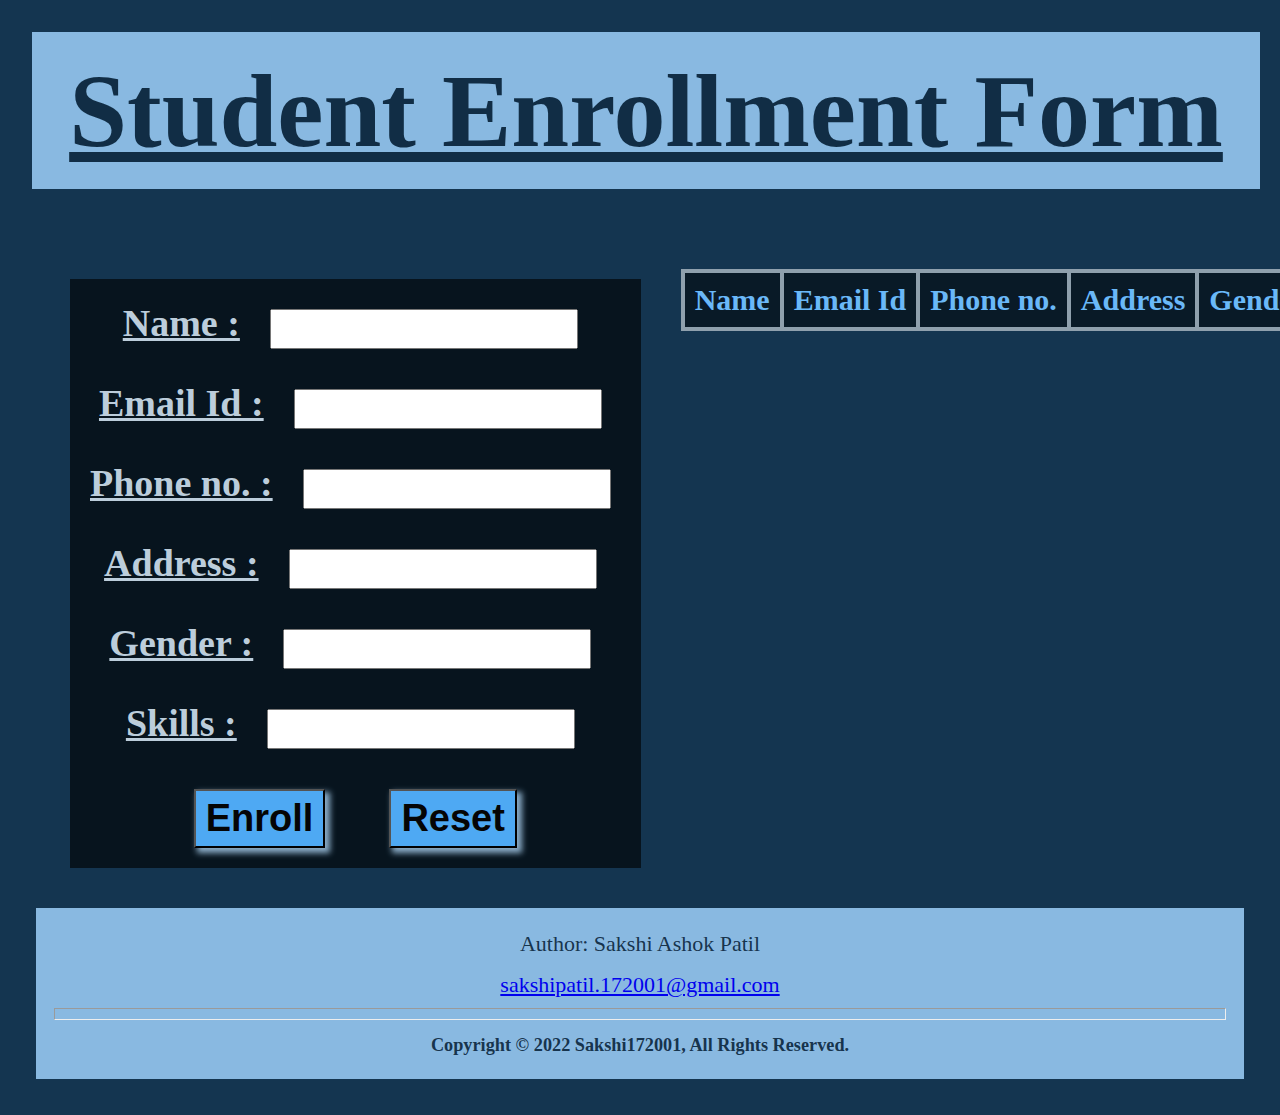
<file: Intermediate Level_03(Registration Form)/index.html>
<!DOCTYPE html>
<html lang="en">
    <head>
        <meta charset="UTF-8">
        <meta name="viewport" content="width=device-width, initial-scale=1.0">
        <meta http-equiv="X-UA-Compatible" content="IE=edge">
        <title>Registration Form</title>
        <link rel="stylesheet" type="text/css" href="style.css" >
    </head>

    <body>
        <header>
            <h1>Student Enrollment Form</h1>
        </header>
        <div class="row">
            <div class="column">
                <div id="container">
                    <div class="input">Name :<input id="name" type="text" /></div>
                    <div class="input">Email Id :<input id="email" type="email" /></div>
                    <div class="input">Phone no. :<input id="phn" type="text" /></div>
                    <div class="input">Address :<input id="address" type="text" /></div>
                    <div class="input">Gender :<input id="gender" type="text" /></div>
                    <div class="input">Skills :<input id="skills" type="text" /></div>
                    <button id="enroll">Enroll</button>
                    <button id="reset">Reset</button>
                </div>
            </div>
            <div class="column">
                <table id="display">
                    <tr>
                        <th> Name </th>
                        <th> Email Id </th>
                        <th> Phone no. </th>
                        <th> Address </th>
                        <th> Gender </th>
                        <th> Skills </th>
                    </tr>
                </table>
            </div>
        </div>
        <footer>
            <p>Author: Sakshi Ashok Patil</p>
            <a href="mailto: sakshipatil.172001@gmail.com" color="red">sakshipatil.172001@gmail.com</a>
            <hr>
            <h5>Copyright &copy; 2022 Sakshi172001, All Rights Reserved.</h5>
        </footer>
        <script src="script.js"></script>
    </body>
</html>
</file>
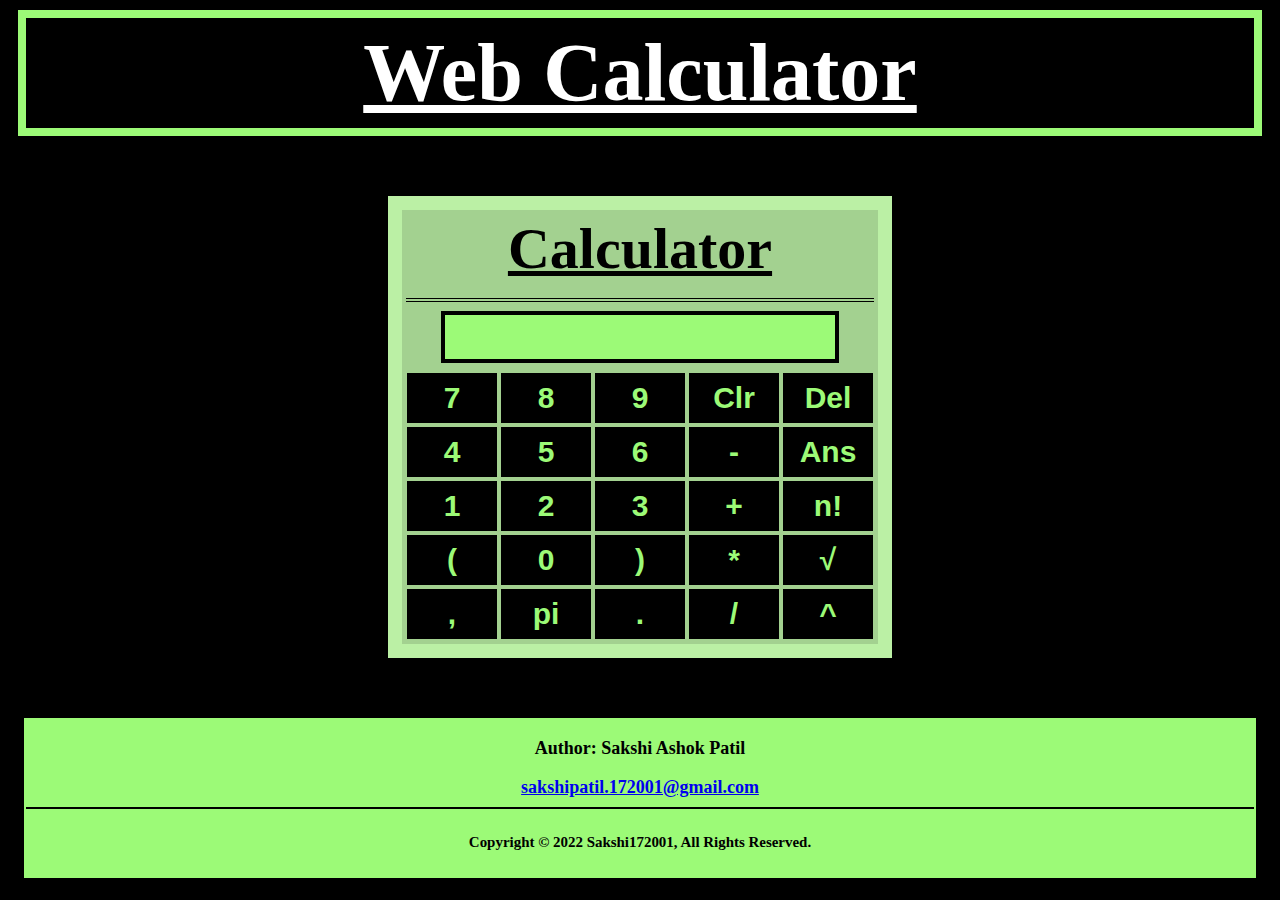
<file: Intermediate Level_04(Calculator)/index.html>
<!DOCTYPE html>
<html lang="en">	
	<head>
		<meta charset="UTF-8">
        	<meta name="viewport" content="width=device-width, initial-scale=1.0">
        	<title>Calculator</title>
        	<link rel="stylesheet" href="style.css" />
		<script>
			function del(calc) 
			{											
				size = calc.display.value.length;
				calc.display.value = calc.display.value.substring(0, size-1);
			}
			function calculate(calc) 
			{			
				if(calc.display.value.includes("!")) 
				{
					size = calc.display.value.length;
					n = Number(calc.display.value.substring(0, size-1));
					f = 1;
					for(i = 2; i <= n; i++)
						f = f*i;
					calc.display.value = f;
				}
				else
				{
					calc.display.value = eval(calc.display.value);
				}
			}
		</script>
	</head>
	<body>
		<div class = title >Web Calculator</div>
		<form name = "calc" class="Calculator">	
			<table id = "calc">
				<th colspan="6">Calculator</th>	
				<tr>
					<td colspan="6">
						<input id="input" name="display" onkeypress="return event.charCode >= 48 && event.charCode <= 57" type="text">
					</td>
				</tr>
				<tr>
					<td>
						<input id="btn_num" type="button" value="7" OnClick="calc.display.value+='7'">
					</td>
					<td>
						<input id="btn_num" type="button" value="8" OnClick="calc.display.value+='8'">
					</td>
					<td>
						<input id="btn_num" type="button" value="9" OnClick="calc.display.value+='9'">
					</td>
					<td>
						<input id="btn" type="button" value="Clr" OnClick="calc.display.value=''">
					</td>
					<td>
						<input id="btn" type="button" value="Del" OnClick="del(this.form)">
					</td>
				</tr>
				<tr>
					<td>
						<input id="btn_num" type="button" value="4" OnClick="calc.display.value+='4'">
					</td>
					<td>
						<input id="btn_num" type="button" value="5" OnClick="calc.display.value+='5'">
					</td>
					<td>
						<input id="btn_num" type="button" value="6" OnClick="calc.display.value+='6'">
					</td>
					<td>
						<input id="btn" type="button" value="-" OnClick="calc.display.value+='-'">
					</td>
					<td>
						<input id="btn" type="button" value="Ans" OnClick="calculate(this.form)">
					</td>
				</tr>
				<tr>
					<td>
						<input id="btn_num" type="button" value="1" OnClick="calc.display.value+='1'">
					</td>
					<td>
						<input id="btn_num" type="button" value="2" OnClick="calc.display.value+='2'">
					</td>
					<td>
						<input id="btn_num" type="button" value="3" OnClick="calc.display.value+='3'">
					</td>
                    			<td>
						<input id="btn" type="button" value="+" OnClick="calc.display.value+='+'">
					</td>
					<td>
						<input id="btn" type="button" value="n!" OnClick="calc.display.value+='!'">
					</td>
				</tr>
				<tr>
					<td>
						<input id="btn" type="button" value="(" OnClick="calc.display.value+='('">
					</td>
					<td>
						<input id="btn_num" type="button" value="0" OnClick="calc.display.value+='0'">
					</td>
					<td>
						<input id="btn" type="button" value=")" OnClick="calc.display.value+=')'">
					</td>
                    			<td>
						<input id="btn" type="button" value="*" OnClick="calc.display.value+='*'">
					</td>
					<td>
						<input id="btn" type="button" value="&#8730;" OnClick="calc.display.value+='Math.sqrt('">
					</td>
				</tr>
				<tr>
					<td>
						<input id="btn" type="button" value="," OnClick="calc.display.value+=','">
					</td>
					<td>
						<input id="btn" type="button" value="pi" OnClick="calc.display.value+='Math.PI'">
					</td>
					<td>
						<input id="btn" type="button" value="." OnClick="calc.display.value+='.'">
					</td>
                    			<td>
						<input id="btn" type="button" value="/" OnClick="calc.display.value+='/'">
					</td>
					<td>
						<input id="btn" type="button" value="^" OnClick="calc.display.value+='Math.pow('">
					</td>
				</tr>
			</table>
		</form>
		<footer>
            		<p>Author: Sakshi Ashok Patil</p>
            		<a href="mailto: sakshipatil.172001@gmail.com" color="red">sakshipatil.172001@gmail.com</a>
            		<hr color="black">
            		<h5>Copyright &copy; 2022 Sakshi172001, All Rights Reserved.</h5>
        	</footer>
	</body>
</html>
</file>
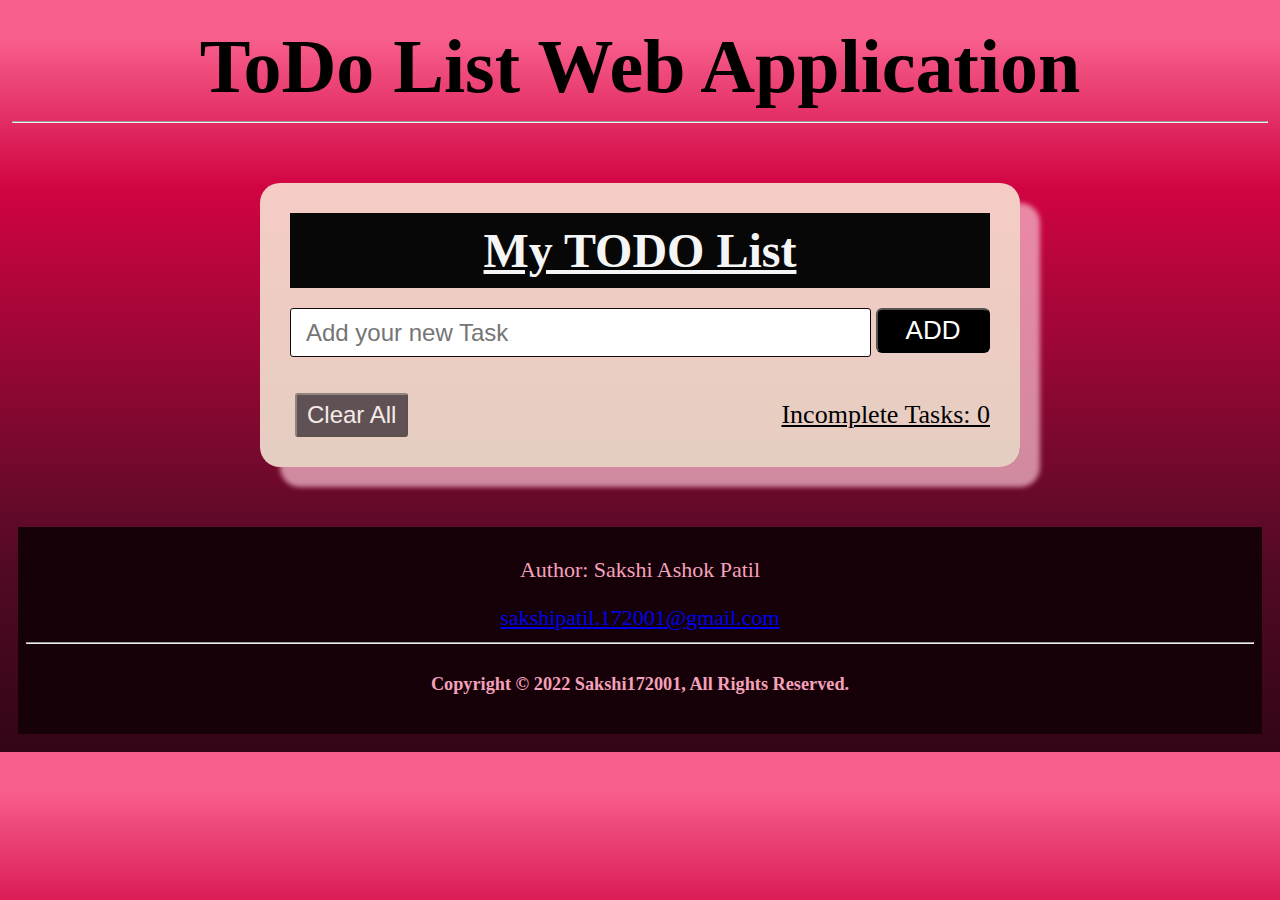
<file: Beginner Level_01(TODO List Web App)/ToDo.html>
<!DOCTYPE html>
<html lang="en">
<head>
    <meta charset="UTF-8">
    <meta name="viewport" content="width=device-width, initial-scale=1.0">
    <title>Todo Web App</title>
    <link rel="stylesheet" href="ToDo.css">
</head>
<body>
    <h1>ToDo List Web Application</h1>
    <hr>
    <div class="list">
        <header>My TODO List</header>
        <div class="inputTask">
            <input type="text" placeholder="Add your new Task">
            <button>ADD</button>
        </div>
        <ul class="todoList">
        </ul>
        <div class="totalTask">
            <button>Clear All</button>
            <span>Incomplete Tasks: <span class="incomplete"></span></span>
        </div>
    </div>
    <footer>
        <p>Author: Sakshi Ashok Patil</p>
        <a href="mailto: sakshipatil.172001@gmail.com" color="red">sakshipatil.172001@gmail.com</a>
        <hr>
        <h5>Copyright &copy; 2022 Sakshi172001, All Rights Reserved.</h5>
    </footer>
    <script src="ToDo.js"></script>
</body>
</html>
</file>
<file: Intermediate Level_03(Registration Form)/style.css>
* {
    margin: 10px;
    padding: 5px;
}

.row {
  display: flex;
}

.column {
  flex: 50%;
}

body {
    background-color: rgba(4, 39, 68, 0.938);
    text-align: justify;
}

header{
    text-align: center;
    color: rgba(2, 28, 49, 0.89);
    font-size: 52px;
    background-color: rgba(156, 206, 248, 0.863);
    padding: 4px;
    margin: 2px;
    height: max-content;
    text-decoration: underline;
    width: 100%;
}

#container{
    background-color: rgba(0, 0, 0, 0.616);
    height: max-content;
    width: max-content;
    text-align: center;
    margin-top: 60px;
}

.input {
    font-size: 38px;
    color: rgb(188, 205, 219);
    text-decoration: underline;
    font-weight: bolder;
}

input{
    font-size: 22px;
    color: black;
    font-weight: bold;
    margin-left: 30px;
}

#enroll {
    width: max-content;
    height: max-content;
    font-size: 38px;
    background-color: rgb(78, 169, 243);
    color: rgb(5, 5, 5);
    box-shadow: 4px 4px 6px 1px rgb(140, 174, 201);
    margin-top: 15px;
    margin-bottom: 15px;
    margin-right: 30px;
    padding: 6px;
    padding-left: 10px;
    padding-right: 10px;
    font-weight: bolder;
}

#enroll:hover {
    background-color: rgba(235, 240, 243, 0.753);
    color: rgb(255, 0, 0);
    box-shadow: 4px 4px 6px 1px rgb(48, 72, 92);
    
}

#reset {
    width: max-content;
    height: max-content;
    font-size: 38px;
    background-color: rgb(78, 169, 243);
    color: rgb(5, 5, 5);
    box-shadow: 4px 4px 6px 1px rgb(140, 174, 201);
    margin-top: 15px;
    margin-bottom: 15px;
    margin-left: 30px;
    padding: 6px;
    padding-left: 10px;
    padding-right: 10px;
    font-weight: bolder;
}

#reset:hover {
    background-color: rgba(235, 240, 243, 0.753);
    color: rgb(255, 0, 0);
    box-shadow: 4px 4px 6px 1px rgb(48, 72, 92);
    font-size: 42px;
}

table {
    border-collapse: collapse;
    width: max-content;
    margin: 50px auto;
    text-align: center;
    padding: 5px;
}

th {
    font-size: 30px;
    font-style: inherit;
    color: rgb(106, 184, 248);
    background-color: rgba(0, 0, 0, 0.507);
    padding: 10px;
    border: 4px solid rgb(143, 160, 173);
}

td {
    font-size: 25px;
    color: black;
    background-color: white;
    font-weight: 400;
    height: max-content;
    width: max-content;
    border: 2px solid black;
    padding: 5px;
}

#del {
    background-color: red;
    padding: 4px;
    margin: 2px;
    font-size: 30px;
    cursor: pointer;
}

footer{
    font-size: 22px;
    background-color: rgba(156, 206, 248, 0.863);
    color: rgba(7, 34, 56, 0.89);
    text-align: center;
    margin: 6px;
    padding: 8px;
  }
</file>
<file: Intermediate Level_04(Calculator)/style.css>
body{
    width: auto;
    height: auto;
    background-color: black;
}

.title {
    margin: 10px;
    padding: 8px;
    font-size: 82px;
    font-weight:bolder;
    text-decoration: underline;
    text-align:center;
    width: auto;
    color:rgb(255, 255, 255);
    border: 8px solid rgb(156, 250, 119);
}

.Calculator {
    background: rgba(191, 245, 169, 0.856);
    max-width: max-content;
    width: 100%;
    margin: 60px auto;
    padding: 2px;
    border: 14px solid rgba(191, 245, 169, 0.856);
    text-align: center;
}

th {
    font-size: 58px;
    text-decoration: underline;
    padding-bottom: 16px;
    border-bottom: 4px double black;
}

#btn {
    width: 90px;
    height: 50px;
    font-size: 30px;
}

#btn_num {
    width: 90px;
    height: 50px;
    font-size: 30px;
}

#input {
    width: auto;
    height: 40px;
    font-size: 30px;
}

input[type="button"] {
    font-weight: bolder;
    background-color:rgb(0, 0, 0);
    color: rgb(156, 250, 119);
    border: solid black 4px;
    width:100%;
    cursor: pointer;
}

input[type="button"]:hover {
    background-color:rgb(145, 241, 35);
    color: rgb(0, 0, 0);
    border: solid black 6px;
    font-weight: bolder;
}

input[type="text"] {
    background-color:rgb(156, 250, 119);
    border: solid black 4px;
    font-size: 42px;
    margin-top: 10px;
    padding: 2px;
    width: 100%;
    margin: 6px;
    cursor: pointer;
}

input[type="text"]:hover {
    background-color:rgb(145, 241, 35);
    border: solid black 8px;
}

footer{
    font-size: 18px;
    text-align: center;
    font-weight: bold;
    margin: 16px;
    padding: 2px;
    background-color: rgb(156, 250, 119);
}
</file>
<file: Beginner Level_01(TODO List Web App)/ToDo.css>
body{
  width: auto;
  height: auto;
  padding: 4px;
  background-image: linear-gradient(to bottom, #f85f8d 5%, #d10442 25% , #520a25 75%, #330516 100%);
}

h1{
  text-align: center;
  font-size: 76px;
  margin: 8px;
  padding: 3px;
}

.list{
  background: rgba(250, 242, 222, 0.842);
  max-width: 700px;
  width: 100%;
  margin: 60px auto;
  padding: 30px;
  border-color: #330516;
  border-radius: 20px;
  box-shadow: 20px 20px 5px rgba(247, 189, 206, 0.719);
}

.list header{
  font-size: 48px;
  font-family: serif;
  font-weight: 600;
  text-decoration: underline;
  text-align: center;
  background-color: #070707;
  color: whitesmoke;
  padding: 10px;
}

.list .inputTask{
  margin: 20px 0;
  width: 100%;
  display: flex;
  height: 45px;
}

.inputTask input{
  width: 85%;
  height: 100%;
  border-radius: 3px;
  border: 1px solid rgb(19, 10, 10);
  font-size: 24px;
  padding-left: 15px;
  transition: all 0.3s ease;
}

.inputTask input:focus{
  border-color: #810a24;
}

.inputTask button{
  width: 120px;
  height: 100%;
  color: #fff;
  margin-left: 5px;
  padding: 3px;
  font-size: 26px;
  background: #000000;
  cursor: pointer;
  border-radius: 6px;
  pointer-events: none;
}


.inputTask button.task{
  opacity: 1;
  pointer-events: auto;
}

.list .todoList{
  max-height: 250px;
  overflow-y: auto;
}

.todoList li{
  font-family: monospace;
  font-size: 24px;
  position: relative;
  margin-bottom: 8px;
  background: #f2f2f2;
  border-radius: 3px;
  padding: 10px 15px;
  cursor: default;
  overflow: hidden;
  word-wrap: break-word;
}

.todoList li .del{
  position: absolute;
  right: -45px;
  top: 50%;
  transform: translateY(-50%);
  background: #e74c3c;
  width: 80px;
  font-size: 18px;
  font-family: sans-serif;
  font-weight: bold;
  text-align: center;
  color: #fff;
  padding: 10px 15px;
  border-radius: 3px;
  cursor: pointer;
  transition: all 0.2s ease;
}

.todoList li:hover .del{
  right: 0px;
}

.list .totalTask{
  display: flex;
  width: 100%;
  margin-top: 20px;
  align-items: center;
  justify-content: space-between;
}

.totalTask button{
  padding: 6px 10px;
  border-radius: 3px;
  color: #fff;
  font-weight: 400;
  font-size: 24px;
  margin-left: 5px;
  background: #05000c;
  cursor: pointer;
  user-select: none;
  opacity: 0.6;
  pointer-events: none;
  transition: all 0.3s ease;
}

.totalTask button.task{
  opacity: 1;
  pointer-events: auto;
}

.totalTask button:hover{
  background: #88001d;
}

.totalTask span{
  font-size: 26px;
  text-decoration: underline;
}

footer{
  font-size: 22px;
  background-color: #160109;
  color: #f5a1ba;
  text-align: center;
  margin: 6px;
  padding: 8px;
}
</file>
